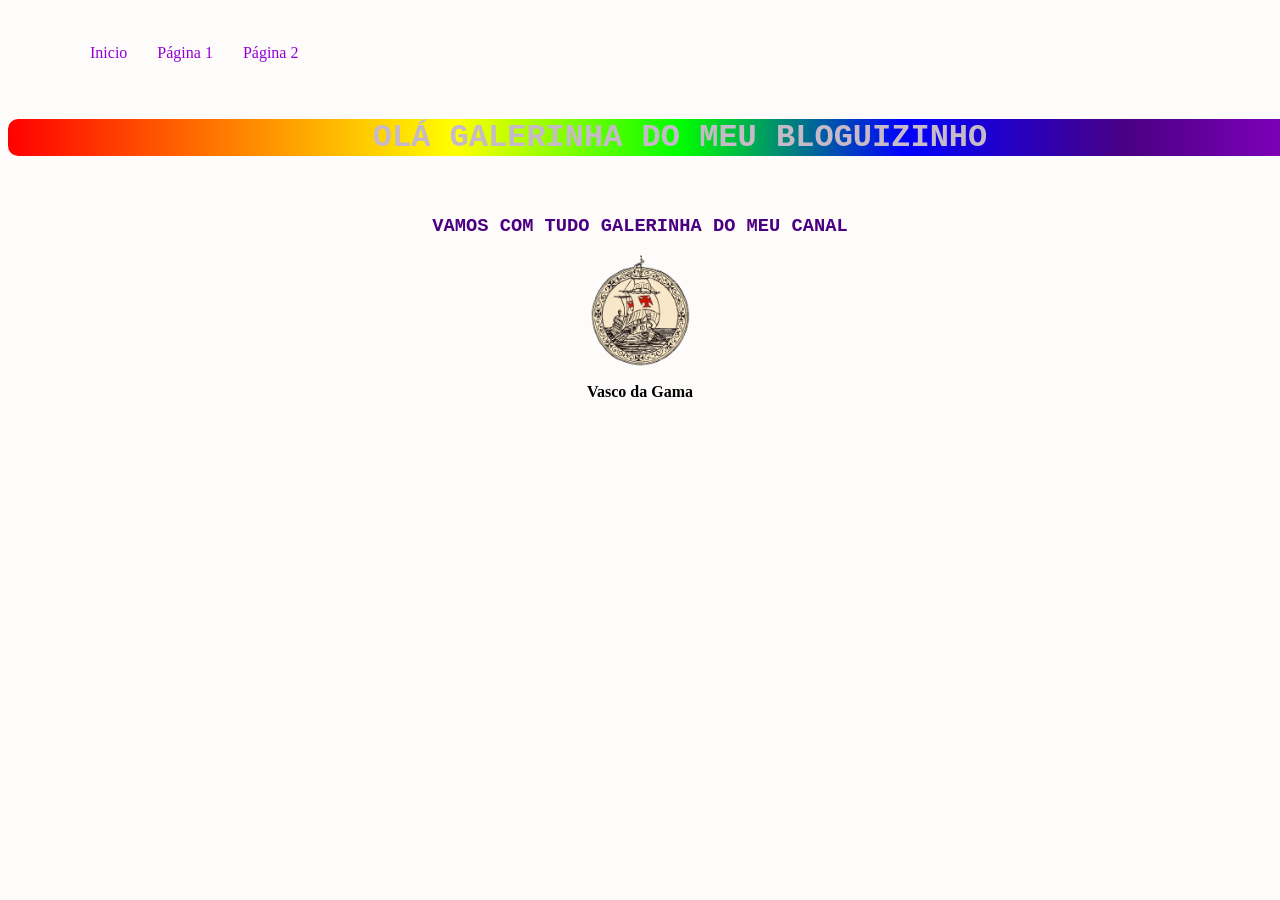
<file: index.html>
<!DOCTYPE html>
<html lang="en">
<head>
    <meta charset="UTF-8">
    <meta name="viewport" content="width=device-width, initial-scale=1.0">
    <title>Aulinha de FRONT II
    </title>
    <link rel="stylesheet" href="style.css">
</head>
<body>
    <header>
       
          <div class="container">

            <nav class="navbar">

    <ul class="menu"> 
        <li><a href="index.html">Inicio</a></li>
        <li> <a href="1">Página 1</a></li>
        <li> <a href="pagina2.html">Página 2</a></li>
    </ul>
            </nav></div>
        
        
 </header>
   <h1>OLÁ GALERINHA DO MEU BLOGUIZINHO</h1> 
   <br>
   

   <h3> VAMOS COM TUDO GALERINHA DO MEU CANAL</h3>
  
<img src="img/vasco.png" alt="Vasco da Gama"><b><p align="center">Vasco da Gama </p>   </b><img>

</body>
</html>
</file>
<file: style.css>
{
    margin: 0;
    padding: 0;
    box-sizing: border-box;
}

/* ESTILOS DOS H */

h1{
    color:#c6bac9;
    text-align: center;
    font-family:'Courier New', Courier, monospace;
    background-image: linear-gradient(to right, #FF0000, #FF7F00,#FFFF00,#00FF00,#0000FF,#4B0082,#9400D3);
    border-radius: 10px;
     width: 100%;
    margin: 10 auto;
    padding: 0 40px;

}

h3{
    color:#4B0082;
    text-align: center;
    font-family: 'Courier New', Courier, monospace;
}

   body{
  background-color: rgb(253, 252, 251);
   }

img{
    width: 100px;
    display:block;
    margin: 0 auto;
    
}

.container{
    max-width: 1100px;
    width: 100%;
    margin: 0 auto;
    padding: 0 20px;
}
.navbar{
    height: 90px;
    display: flex;
    justify-content: space-between;
    align-items: center;
}
.menu {
    display: flex;
    gap: 30px;
   list-style: none;
   margin: 0;
   padding: 0;
  
}
.menu a {
    color: #9400D3;
    text-decoration: none;
}
</file>
